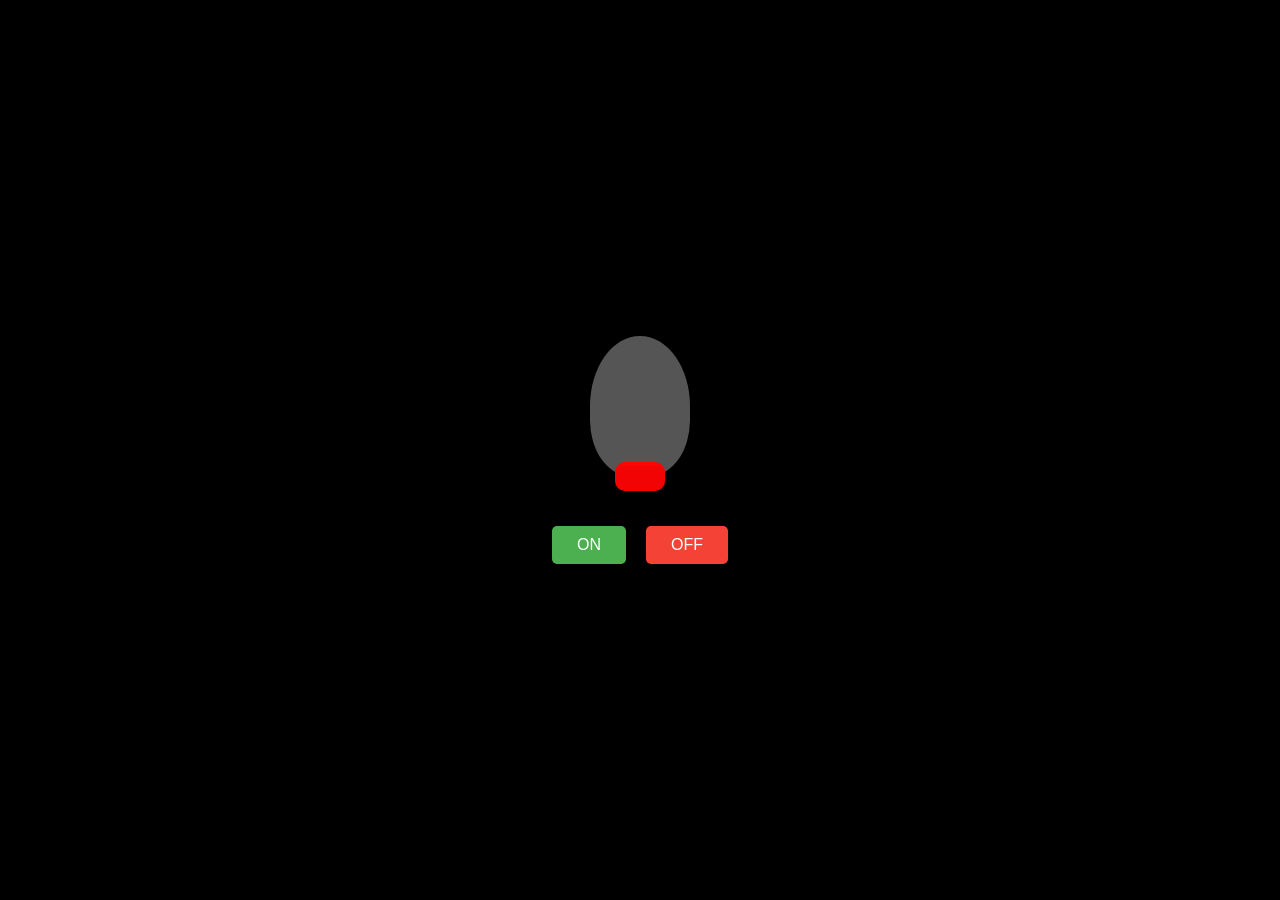
<file: BULB-task/index.html>
<!DOCTYPE html>
<html lang="en">
<head>
    <meta charset="UTF-8">
    <meta name="viewport" content="width=device-width, initial-scale=1.0">
    <title>Sir Saad Ali, Light Bulb Task</title>
    <link rel="stylesheet" href="style.css">
</head>
<body>

    <div class="light-bulb" id="bulb"></div>

    <div class="controls">
        <button class="btn-on" onclick="turnOn()">ON</button>
        <button class="btn-off" onclick="turnOff()">OFF</button>
    </div>

    
    <script src="app.js"></script>
</body>
</html>
</file>
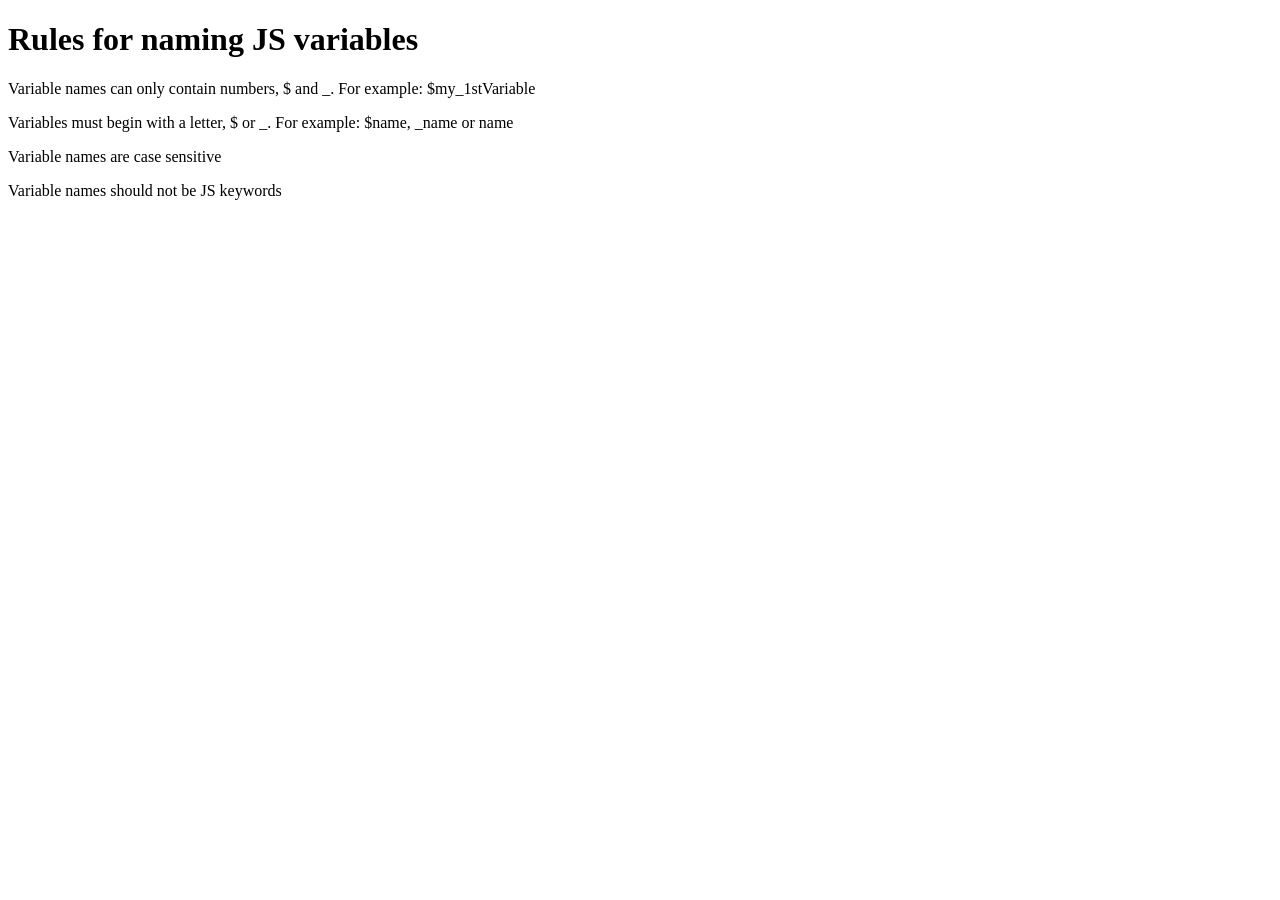
<file: chapter 4/index.html>
<!DOCTYPE html>
<html lang="en">
<head>
    <meta charset="UTF-8">
    <meta name="viewport" content="width=device-width, initial-scale=1.0">
    <title>Document</title>
</head>
<body>

    <script src="app.js"></script>
</body>
</html>
</file>
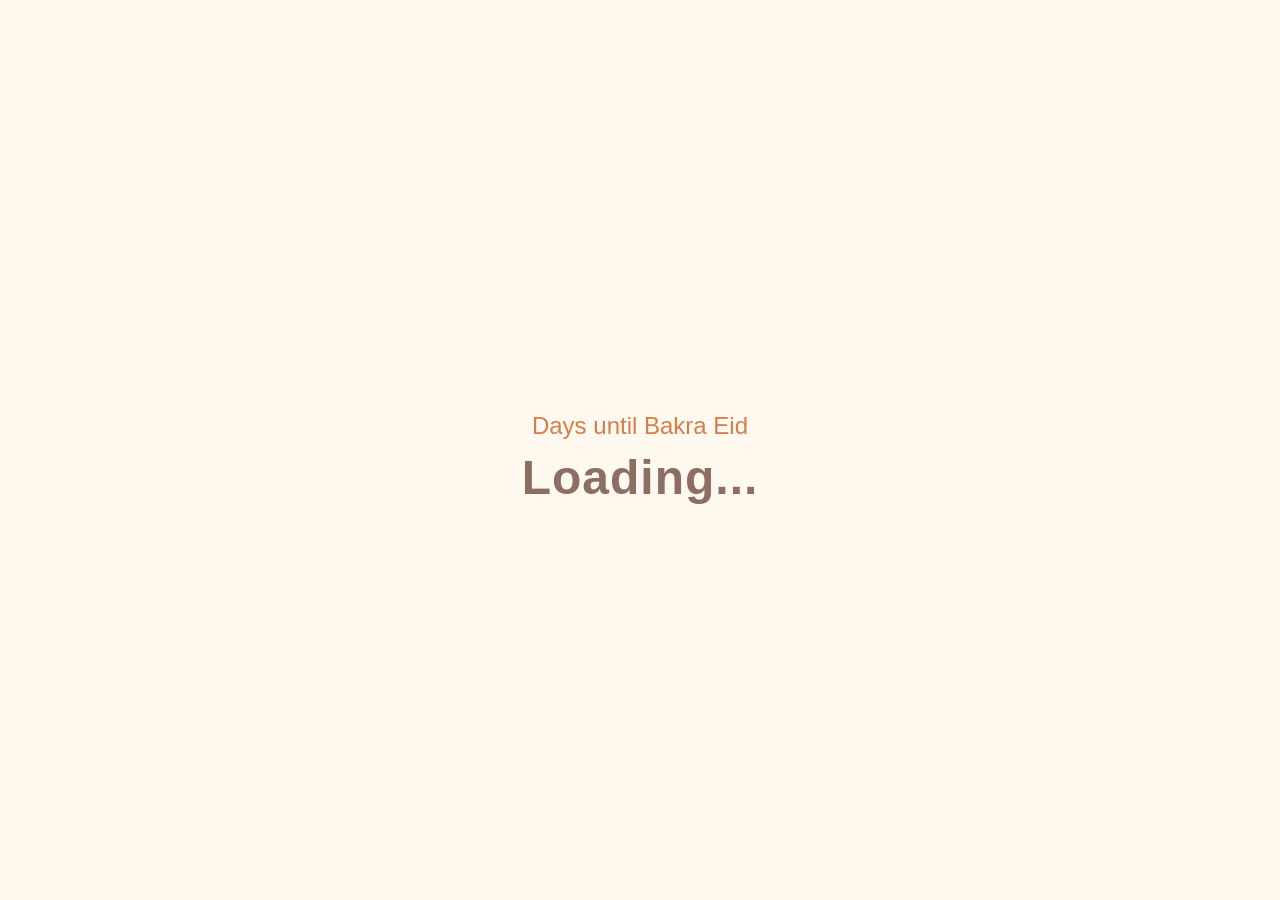
<file: Eid al-Adha/index.html>
<!DOCTYPE html>
<html lang="en">
<head>
    <meta charset="UTF-8">
    <meta name="viewport" content="width=device-width, initial-scale=1.0">
    <title>Bakra Eid Countdown</title>
    <link rel="stylesheet" href="style.css">
</head>
<body>

    <div class="timer-container">
        <h1>Days until Bakra Eid</h1>
        <div id="countdown-display">Loading...</div>
    </div>

    <script src="script.js"></script>
</body>
</html>
</file>
<file: BULB-task/style.css>
body {
    display: flex;
    flex-direction: column; 
    justify-content: center;
    align-items: center;
    height: 100vh;
    background-color: #000000; 
    margin: 0;
    font-family: sans-serif;
}
.light-bulb {
    width: 100px;
    height: 140px;
    background-color: #555; 
    border-radius: 50% 50% 40% 40%;
    position: relative;
    transition: all 0.3s ease; 
    margin-bottom: 50px;
}
.light-bulb::after {
    content: '';
    position: absolute;
    bottom: -15px;
    left: 50%;
    transform: translateX(-50%);
    width: 50px;
    height: 25px;
    background-color: #f30404;
    border-top: 4px solid #fb0505;
    border-radius: 10px;
}
.light-bulb.on {
    background-color: #ffeb3b;
    box-shadow: 0 0 50px #ffeb3b, 0 0 100px rgba(255, 235, 59, 0.3);
}
.controls {
    display: flex;
    gap: 20px;
}
button {
    padding: 10px 25px;
    font-size: 16px;
    cursor: pointer;
    border: none;
    border-radius: 5px;
    transition: opacity 0.2s;
}
.btn-on { 
    background-color: #4caf50; 
    color: white; 
}
.btn-off { 
    background-color: #f44336; 
    color: white; 
}
button:hover { 
    opacity: 0.8; 
}
button:active { 
    transform: scale(0.95); 
}
</file>
<file: Eid al-Adha/style.css>
body {
    background-color: #fff9f0; 
    color: #8d6e63;           
    font-family: 'Segoe UI', Tahoma, Geneva, Verdana, sans-serif;
    display: flex;
    justify-content: center;
    align-items: center;
    height: 100vh;
    margin: 0;
}
.timer-container {
    text-align: center;
    padding: 20px;
}
h1 {
    font-weight: 300;
    font-size: 1.5rem;
    color: #d87d4a; 
    margin-bottom: 10px;
}

#countdown-display {
    font-size: 3rem;
    font-weight: bold;
    letter-spacing: 1px;
}
</file>
